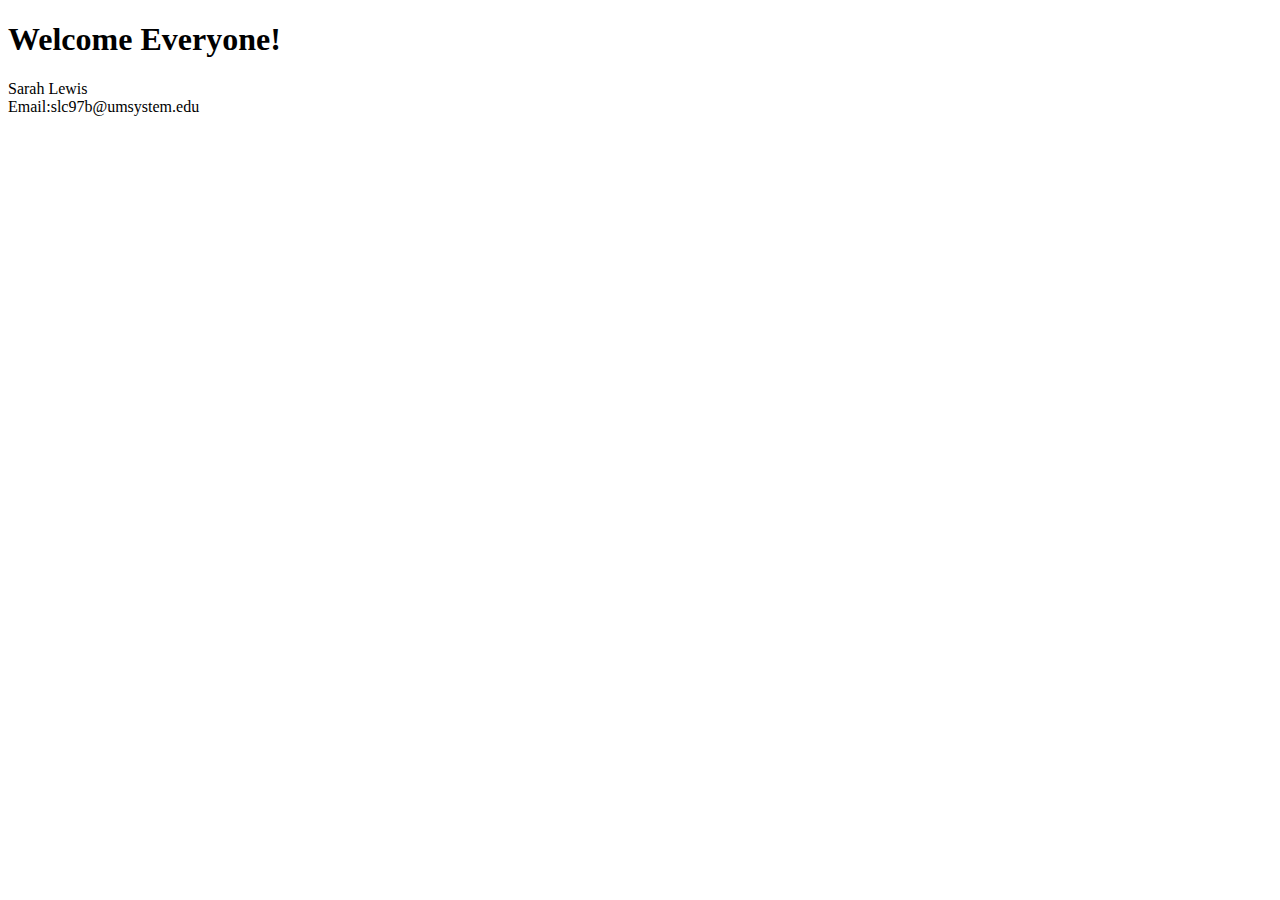
<file: islt_7310/Lewis_template.html>
<!DOCTYPE html>
<!--homepage Content
Date:08/30/24-->
<html lang="en-US">
<head>
        <meta charset="utf-8">
        <title>homepage</title>
<h1>Welcome Everyone!</h1>
</head>
<body>
</body>
<footer>Sarah Lewis <br>Email:slc97b@umsystem.edu</br></footer>
</file>
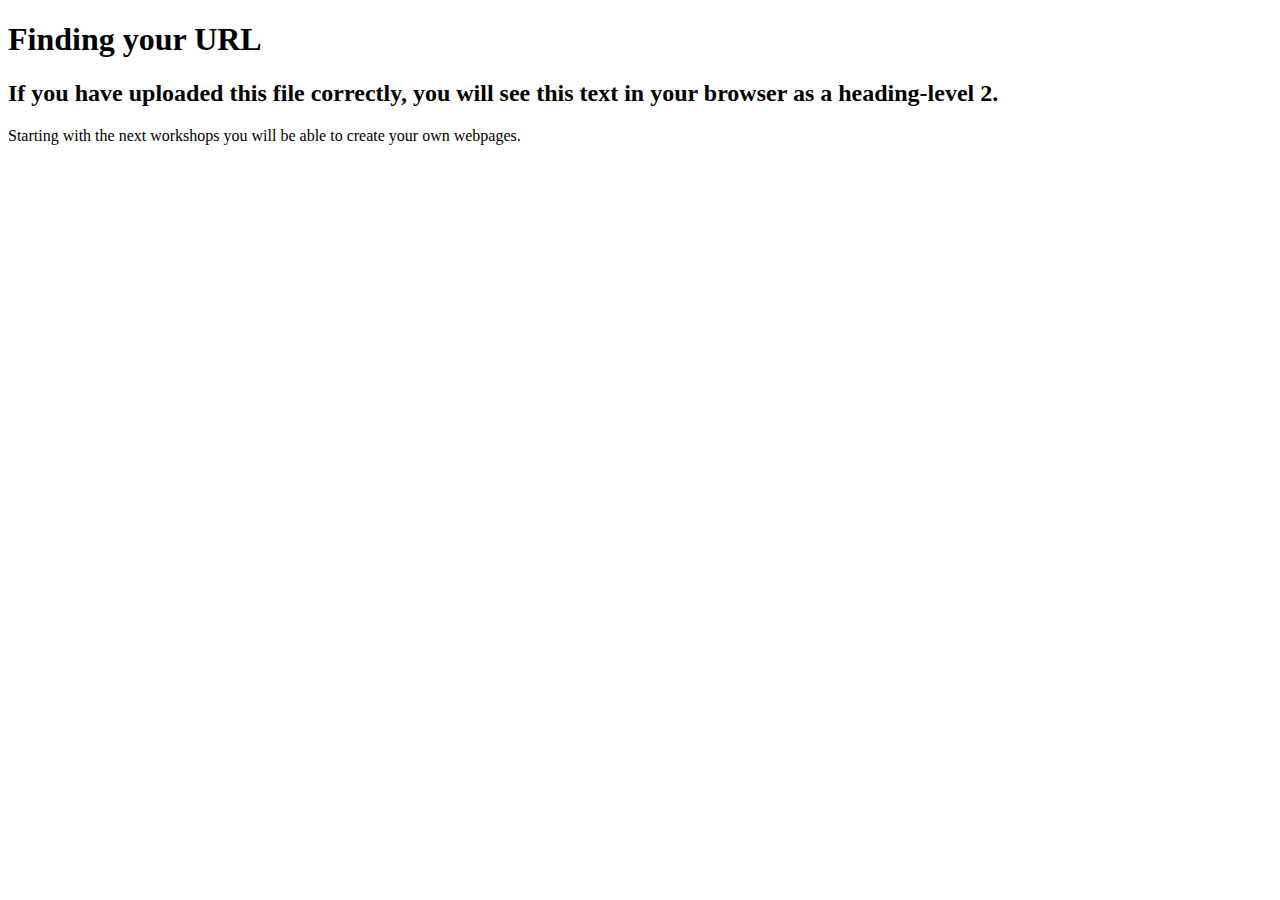
<file: islt_7310/test.html>
<!DOCTYPE html>
<html>
    
    <head>
        <meta charset="utf-8">
       <title>Finding Your URL</title>
        <meta name="description" content="Finding your URL in GitHub">
    </head>
    <body>
        
        <h1>Finding your URL</h1>
        <h2>If you have uploaded this file correctly, you will see this text in your browser as a heading-level 2.</h2>
        
        <p>
            Starting with the next workshops you will be able to create your own webpages.
        </p>
        
    
    </body>
</html>
</file>
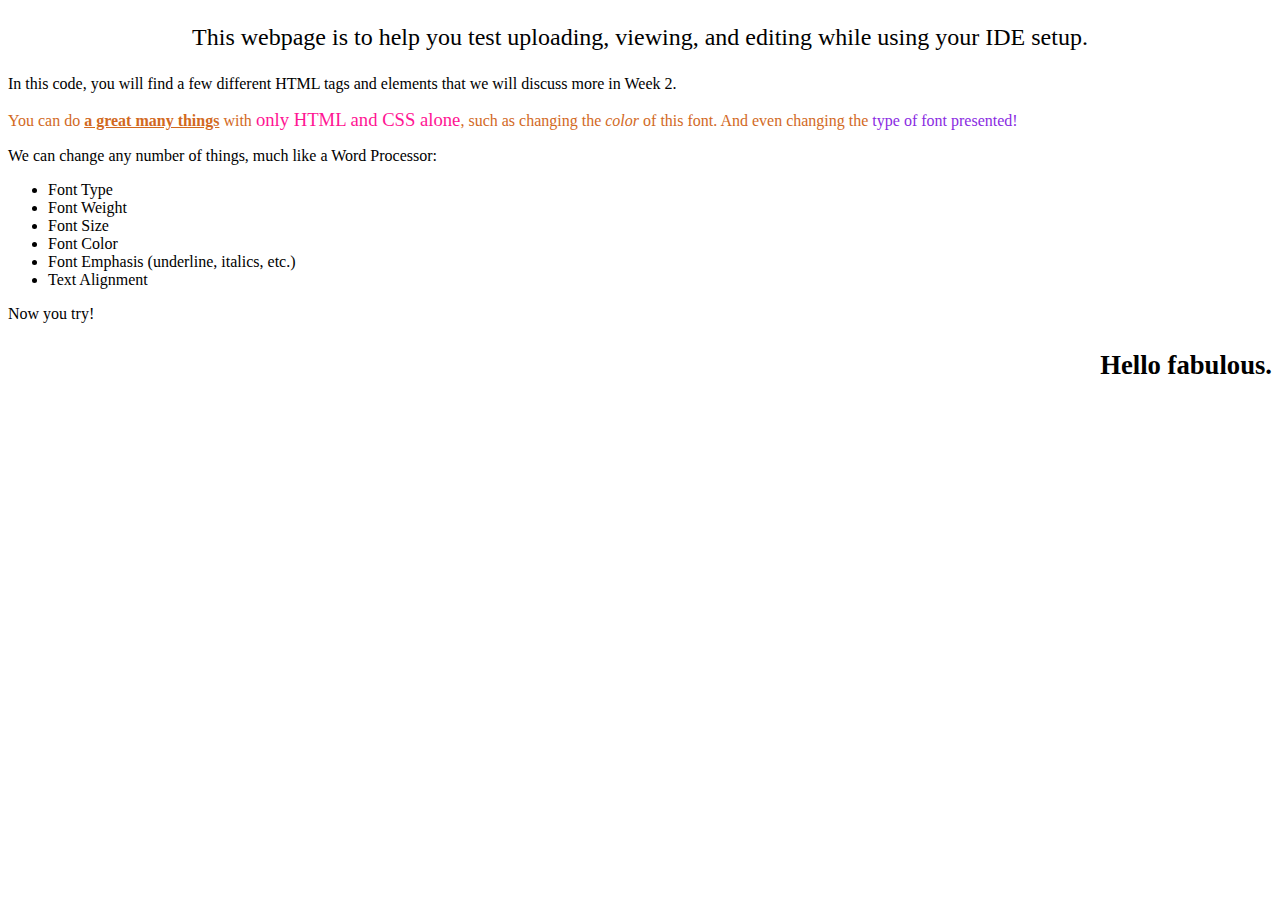
<file: islt_7310/webpageTest.html>
<!DOCTYPE html>
<html lang="en-US">
<head>
    <title>testing your website</title>
    <meta charset="utf-8">
</head>
<body>
<p style="text-align: center; font-size: 18pt;">This webpage is to help you test uploading, viewing, and editing while using your IDE setup.</p>
    
<p>In this code, you will find a few different HTML tags and elements that we will discuss more in Week 2.</p>
    <p style="color:chocolate;">You can do <span style="font-weight: 600; text-decoration: underline;"> a great many things</span> with <span style="font-size: 14pt; color: deeppink;">only HTML and CSS alone</span>, such as changing the <em>color</em> of this font. And even changing the <span style="font-family: cursive; color:blueviolet;"> type of font presented!</span></p>
    <p>We can change any number of things, much like a Word Processor:</p>
    <ul>
    <li>Font Type</li>
        <li>Font Weight</li>
        <li>Font Size</li>
        <li>Font Color</li>
        <li>Font Emphasis (underline, italics, etc.)</li>
        <li>Text Alignment</li>
    </ul>
    <p> Now you try! </p>
    <p style="text-align: right; font-weight: bold; font-size: 20pt;"> Hello fabulous.</p>
    
</body>
</html>
</file>
